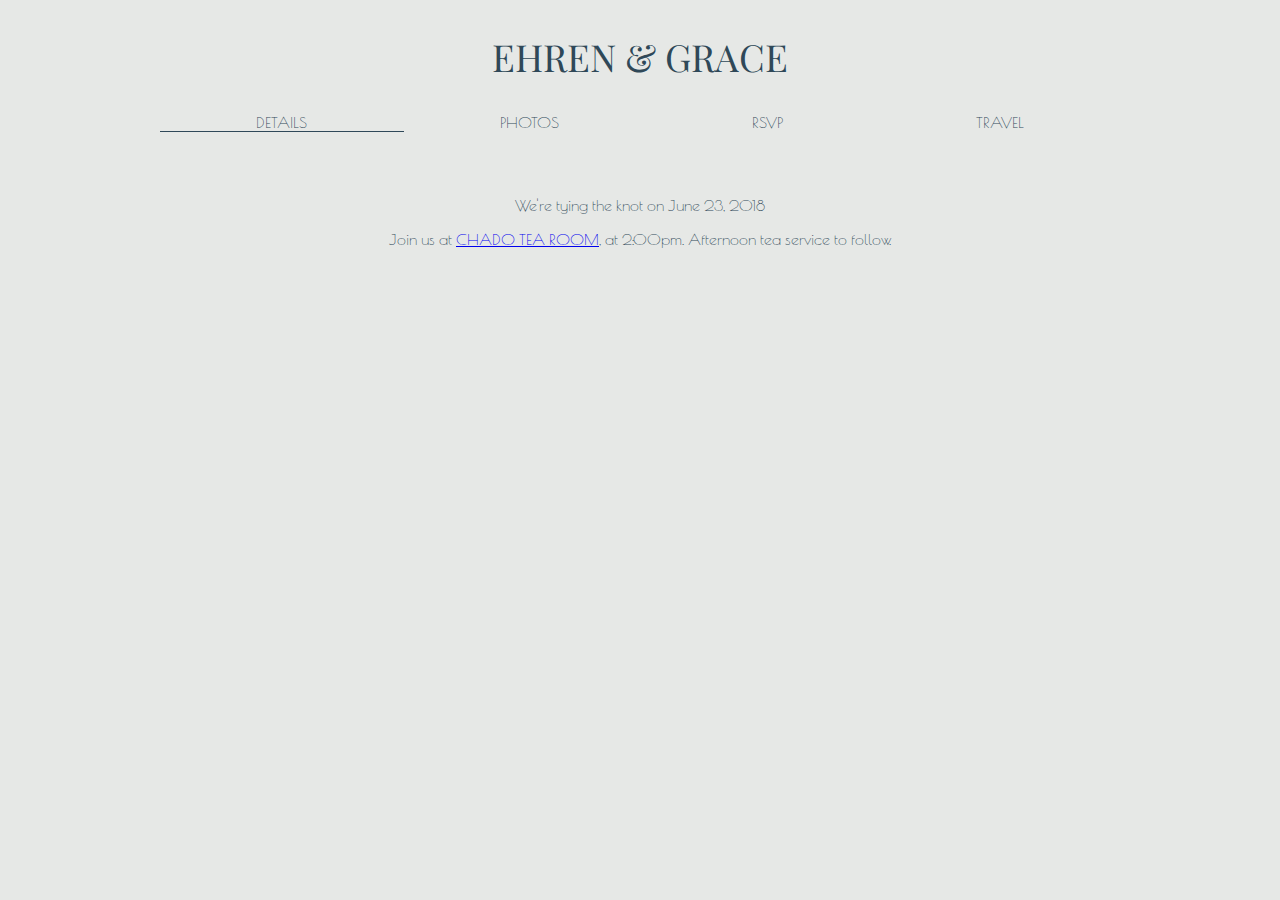
<file: index.html>
<!DOCTYPE html>
<html>
  <head>
    <link type="text/css" rel="stylesheet" href="style.css">
    <meta name="viewport" content="width=device-width, initial-scale=1">
  </head>

  <body>
    <div class="container">
      <div class="header">
        <div class="name">Ehren &amp; Grace</div>
      </div>
      <div class="navigation">
        <a href="index.html" class="active">Details</a>
        <a href="photos.html">Photos</a>
        <a href="rsvp.html">RSVP</a>
        <a href="travel.html">Travel</a>
      </div>
      <div class="content">
        We're tying the knot on <date>June 23, 2018</date>
        <p>Join us at <a href="travel.html">Chado Tea Room</a>, at 2:00pm. Afternoon tea service to follow.</p>
      </div>
    </div>
  </body>
</html>
</file>
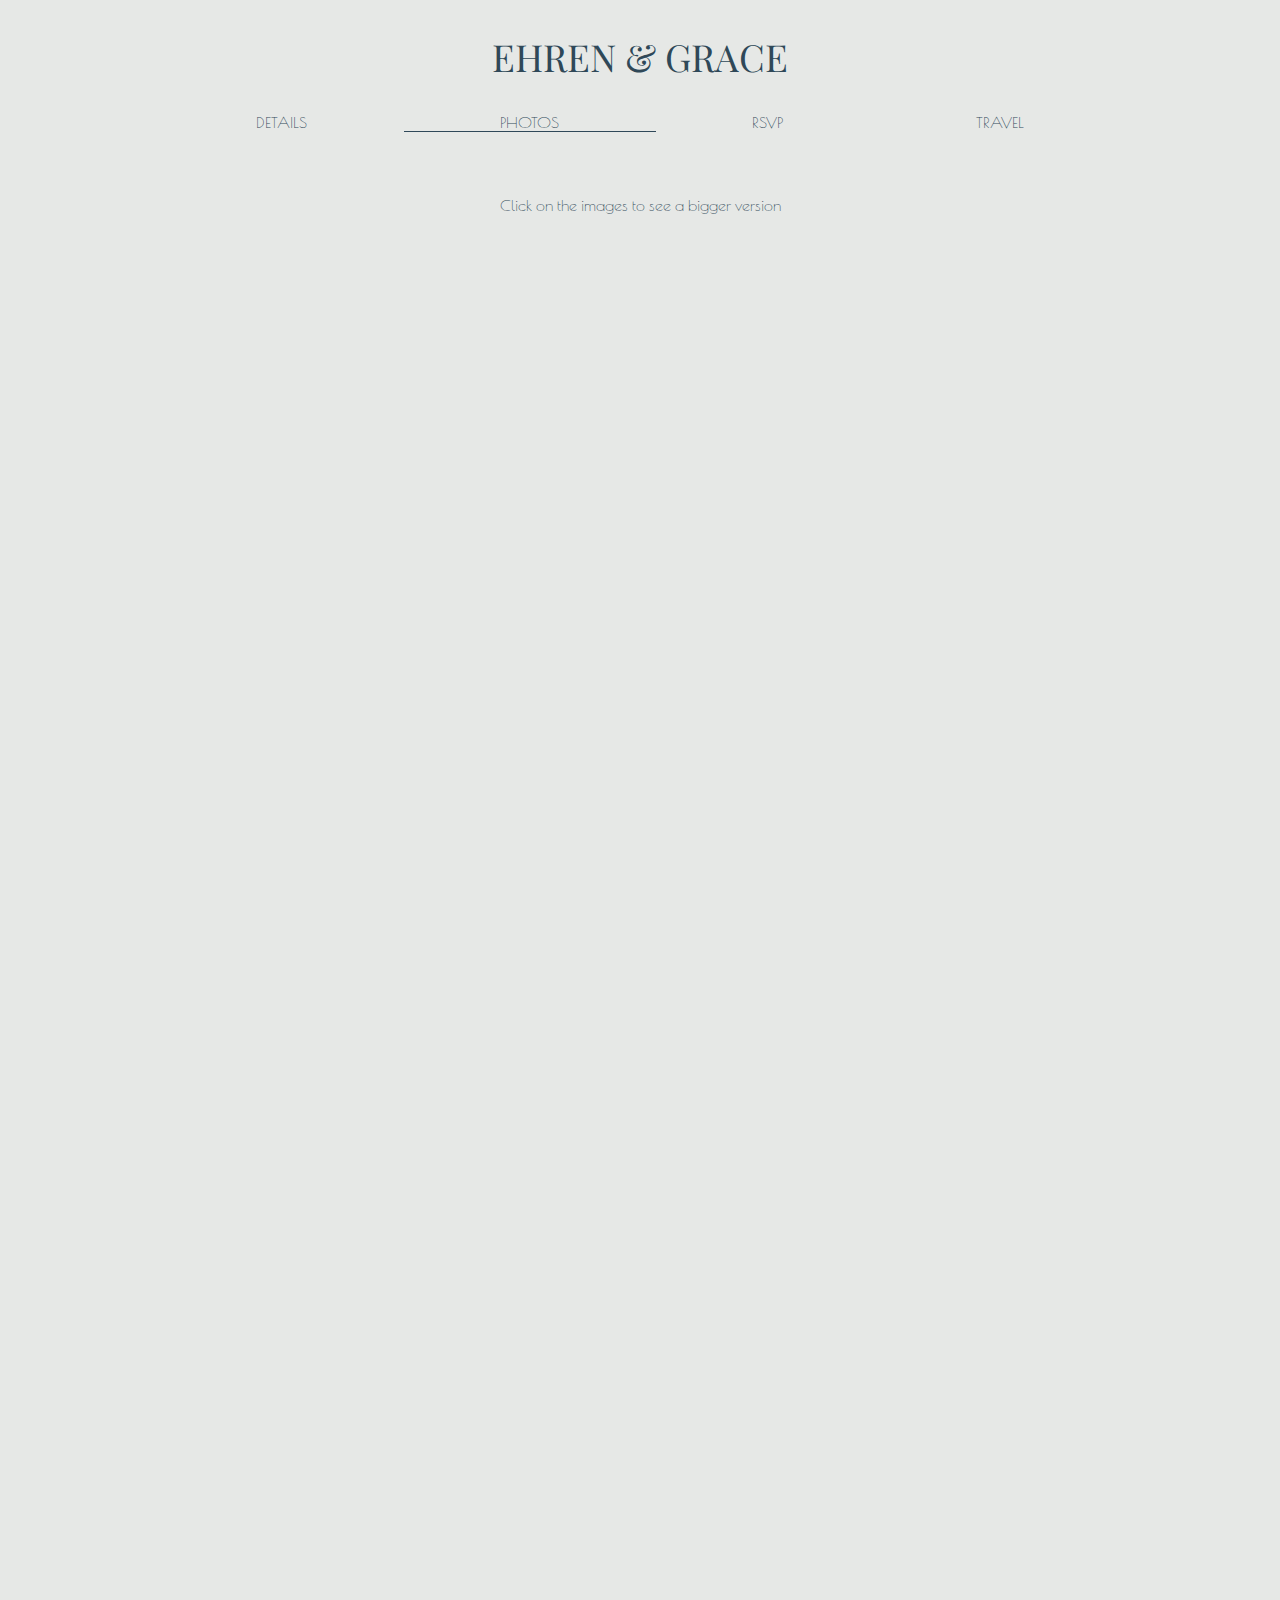
<file: photos.html>
<!DOCTYPE html>
<html>
  <head>
    <link type="text/css" rel="stylesheet" href="style.css">
    <meta name="viewport" content="width=device-width, initial-scale=1">
    <script>
      window.urls = [
        "https://www.dropbox.com/s/tugsu0gehv8wecv/2017-03-17%2014.43.59.jpg?dl=0&raw=1"
      , "https://www.dropbox.com/s/9ukxprrsltwj6l1/2017-03-16%2015.58.58.jpg?dl=0&raw=1"
      , "https://www.dropbox.com/s/44uti3ml2hxrff5/2017-01-13%2016.57.05.jpg?dl=0&raw=1"
      ];
    </script>
  </head>

  <body>
    <div class="container">
      <div class="header">
        <div class="name">Ehren &amp; Grace</div>
      </div>
      <div class="navigation">
        <a href="index.html">Details</a>
        <a href="photos.html" class="active">Photos</a>
        <a href="rsvp.html">RSVP</a>
        <a href="travel.html">Travel</a>
      </div>
      <div class="content">Click on the images to see a bigger version</div>
      <div id="app"></div>
    </div>
    <script src="bundle.js"></script>
  </body>
</html>
</file>
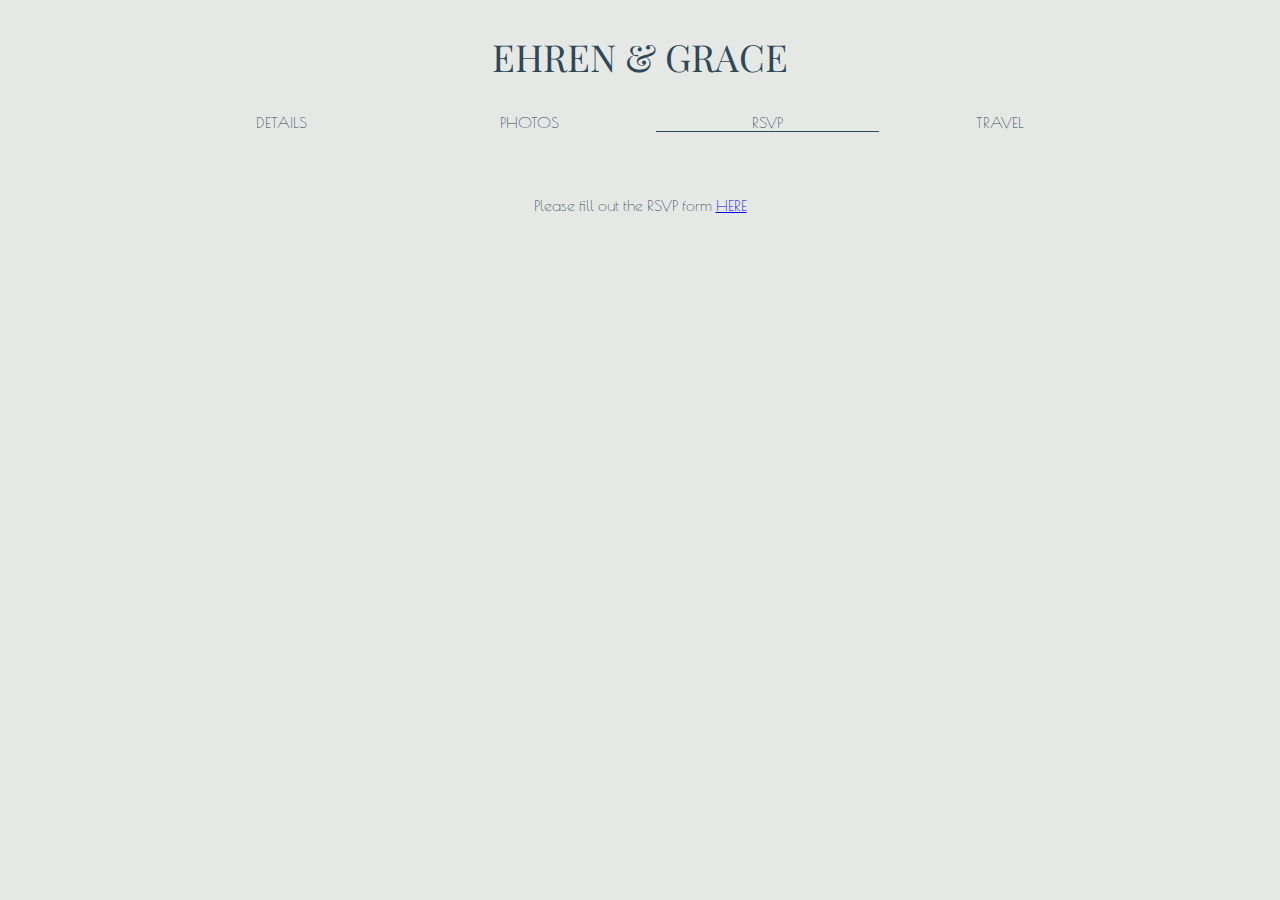
<file: rsvp.html>
<!DOCTYPE html>
<html>
  <head>
    <link type="text/css" rel="stylesheet" href="style.css">
    <meta name="viewport" content="width=device-width, initial-scale=1">
  </head>

  <body>
    <div class="container">
      <div class="header">
        <div class="name">Ehren &amp; Grace</div>
      </div>
      <div class="navigation">
        <a href="index.html">Details</a>
        <a href="photos.html">Photos</a>
        <a href="rsvp.html" class="active">RSVP</a>
        <a href="travel.html">Travel</a>
      </div>
      <div class="content">
        <div class="google-form">
          Please fill out the RSVP form <a href="https://docs.google.com/forms/d/e/1FAIpQLSe8re1bSxAQQFbagyPfmxnK4C3pSTWcZLW1ve0gBo1-HIL0Iw/viewform?usp=sf_link">here</a>
        </div>
      </div>
    </div>
  </body>
</html>
</file>
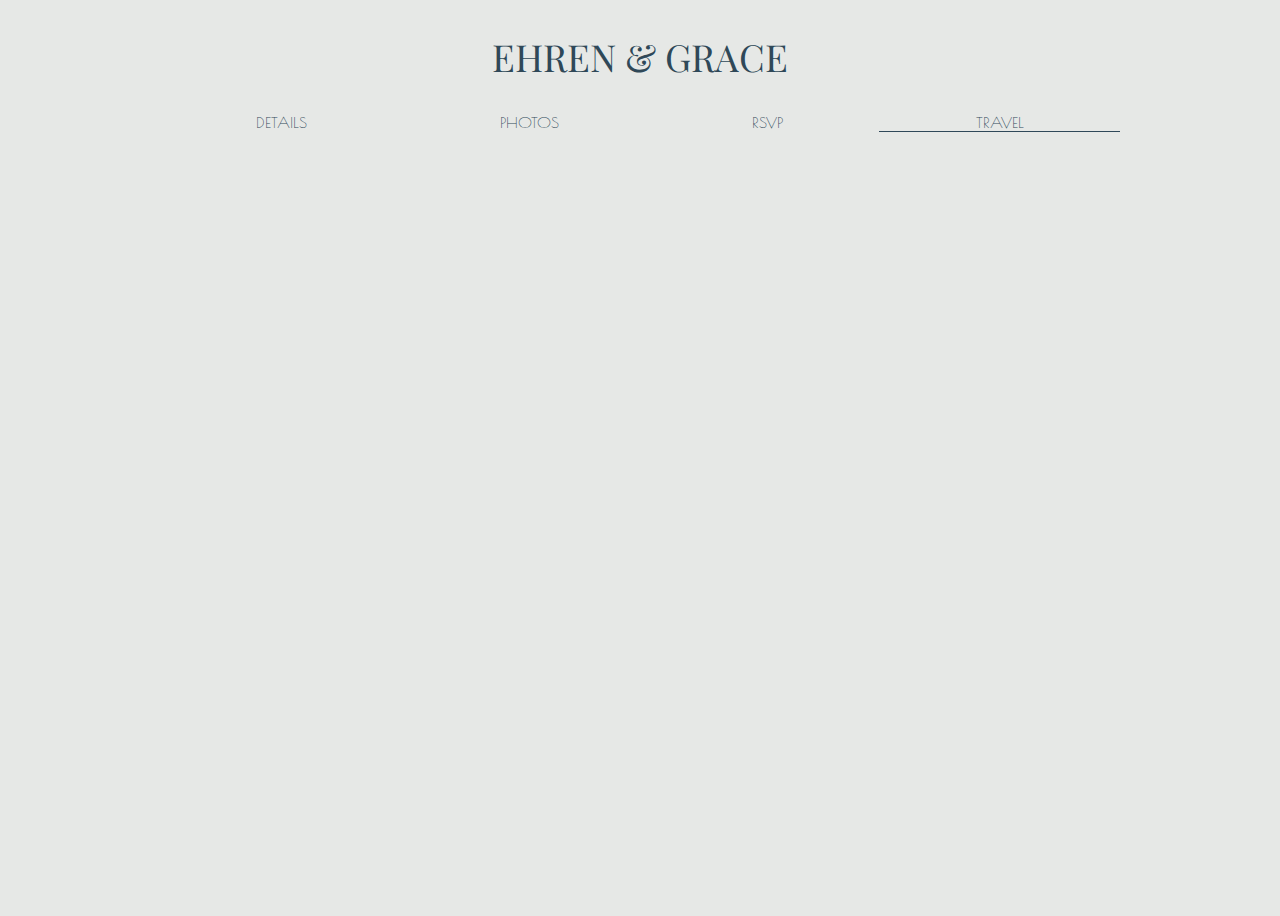
<file: travel.html>
<!DOCTYPE html>
<html>
  <head>
    <link type="text/css" rel="stylesheet" href="style.css">
    <meta name="viewport" content="width=device-width, initial-scale=1">
  </head>

  <body>
    <div class="container">
      <div class="header">
        <div class="name">Ehren &amp; Grace</div>
      </div>
      <div class="navigation">
        <a href="index.html">Details</a>
        <a href="photos.html">Photos</a>
        <a href="#">RSVP</a>
        <a href="travel.html" class="active">Travel</a>
      </div>
      <div class="content">
        <div class="google-maps">
          <iframe src="https://www.google.com/maps/embed?pb=!1m18!1m12!1m3!1d3305.79162774855!2d-118.24059908513314!3d34.0492158253377!2m3!1f0!2f0!3f0!3m2!1i1024!2i768!4f13.1!3m3!1m2!1s0x80c2c64791ac386d%3A0xc1408ccc52ad86c4!2sChado+Tea+Room!5e0!3m2!1sen!2sus!4v1503087006405" width="600" height="450" frameborder="0" style="border:0" allowfullscreen></iframe>
        </div>
      </div>
    </div>
  </body>
</html>
</file>
<file: style.css>
/* font-family: 'Playfair Display', serif; */
/* font-family: 'Poiret One', cursive; */

@import url('https://fonts.googleapis.com/css?family=Playfair+Display|Poiret+One');


body {
  margin: 0;
  background-color: #E6E8E6; /* off white */
  padding: 0;
  color: #2F4858; /* dark blue */
  font-family: 'Poiret One', cursive;
}

a {
  text-transform: uppercase;
}

.name {
  font-family: 'Playfair Display', serif;
  font-size: 28pt;
  text-transform: uppercase;
}

.header {
  text-align: center;
  padding: 24pt;
}

.container {
  display: grid;
  width: 100vw;
  max-width: 960px;
  margin: 0 auto;

  grid-template-rows: min-content auto;
}

.navigation {
  display: grid;
  grid-auto-flow: column;
}

.navigation a {
  text-align: center;
  color: #2F4859; /* dark blue */
  text-decoration: none;
}

.navigation a.active {
  border-bottom: 1px solid #2F4859; /* dark blue */
}

.content {
  padding-top: 4em;
  text-align: center;
}


.google-maps {
  position: relative;
  padding-bottom: 75%; // This is the aspect ratio
  height: 0;
  overflow: hidden;
}
.google-maps iframe {
  position: absolute;
  top: 0;
  left: 0;
  width: 100% !important;
  height: 100% !important;
}

.overlay {
  width: 100vw;
  height: 100vh;
  position: fixed;
  padding-top: 5vmin;
  top: 0;
  left: 0;
  background-color: rgba(22, 22, 22, 0.2);
  display: flex;
  justify-content: space-around;
}

.image-big {
  height: 90vmin;
  width: 90vmin;
}

.image-container {
  display: flex;
  flex-wrap: wrap;
  margin: 0;
  justify-content: center;
}

.image {
  width: 200px;
  height: 200px;
  margin: 10px;
}

#app {
  margin-top: 40px;
}
</file>
